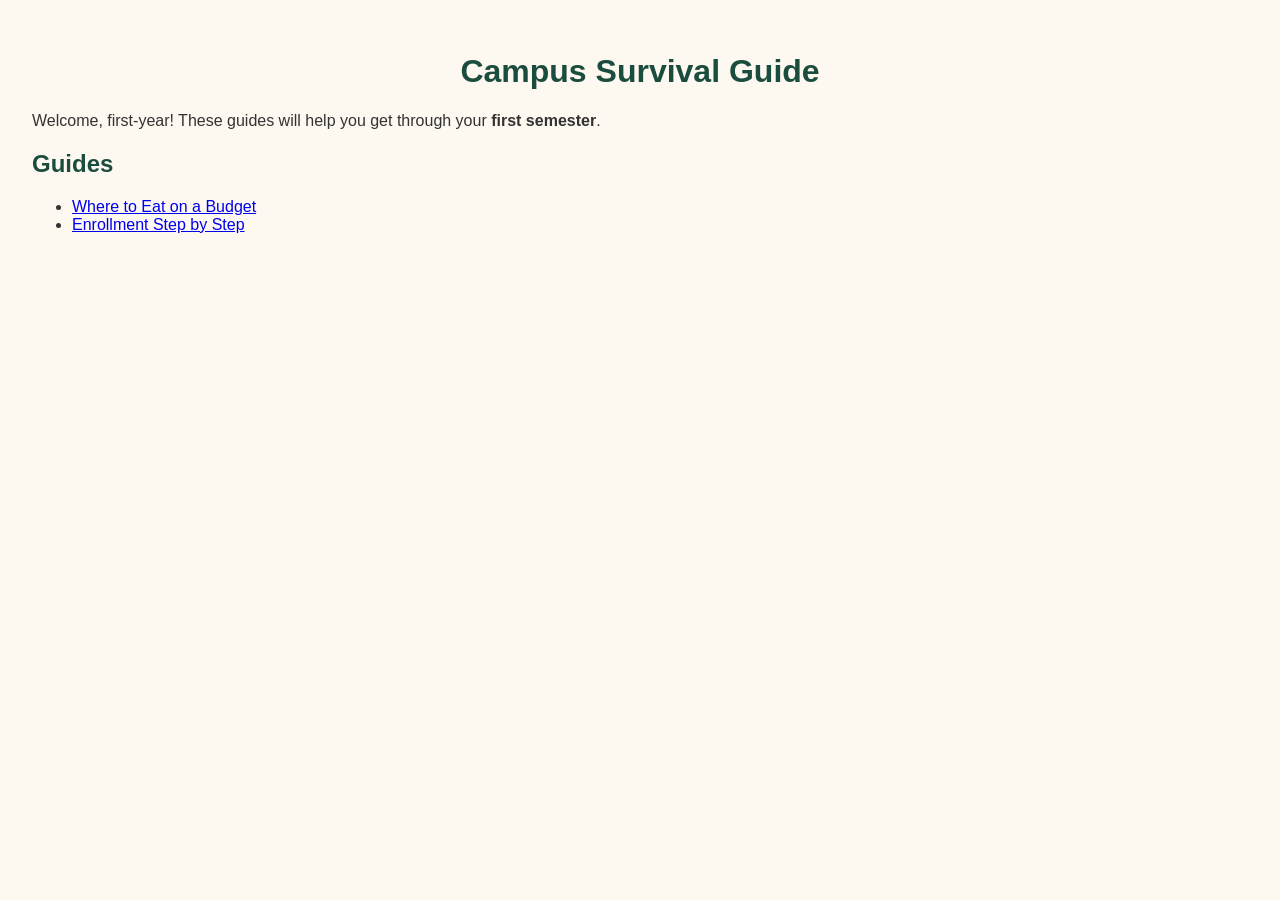
<file: index.html>
<!DOCTYPE html>
<html lang="en">

<head>
    <meta charset="UTF-8">
    <meta name="viewport" content="width=device-width, initial-scale=1.0">
    <title>Campus Survival Guide</title>
    <link rel="stylesheet" href="styles.css">
    
</head>


<body>
    <h1>Campus Survival Guide</h1>
    <p>Welcome, first-year! These guides will help you
        get through your <strong>first semester</strong>.</p>
    <h2>Guides</h2>
    <ul>
        <li><a href="guides/food.html">Where to Eat on a Budget</a></li>
        <li><a href="guides/enrollment.html">Enrollment Step by Step</a></li>
    </ul>
</body>

</html>
</file>
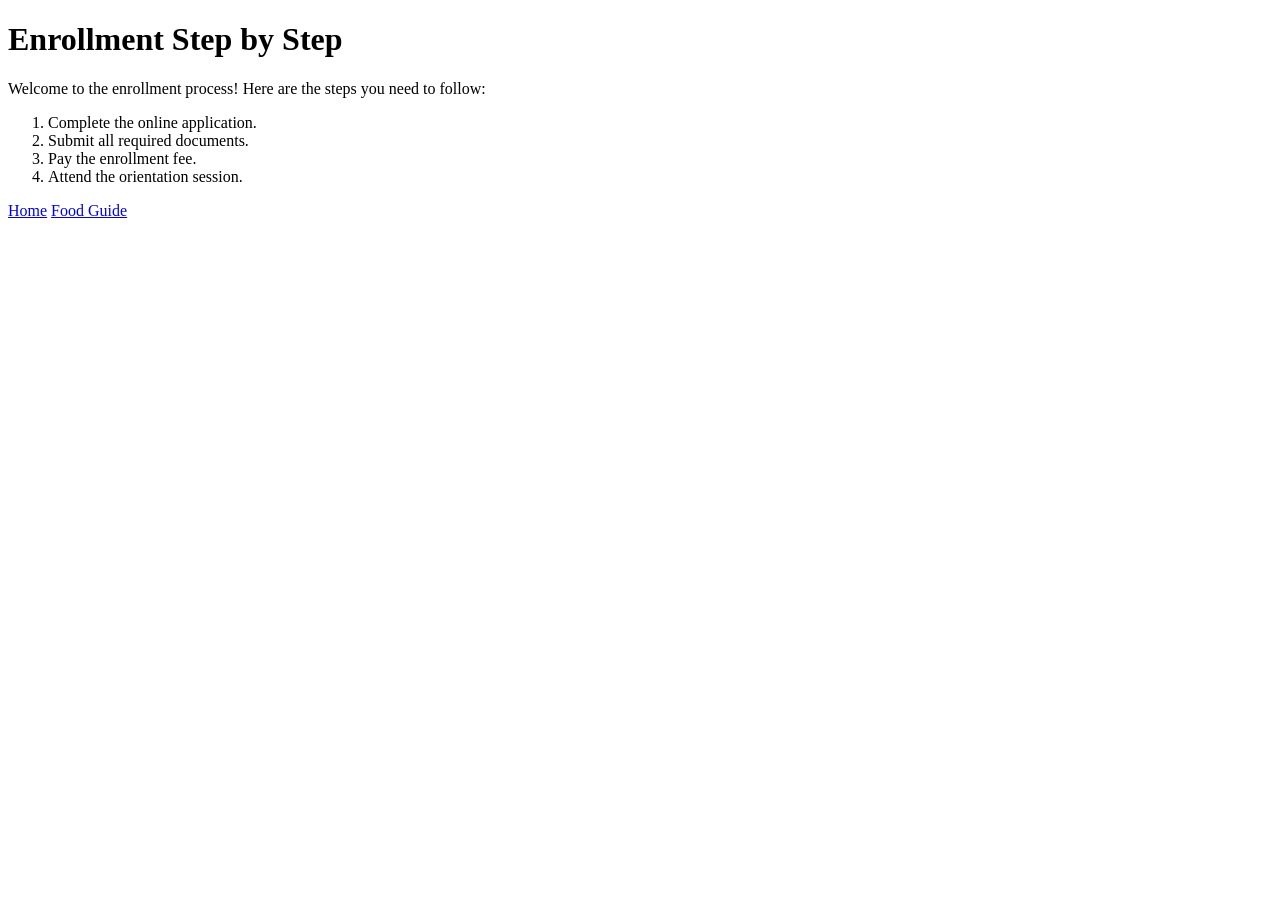
<file: guides/enrollment.html>
<!DOCTYPE html>
<html lang="en">
<head>
    <meta charset="UTF-8">
    <meta name="viewport" content="width=device-width, initial-scale=1.0">
    <title>Enrollment Step by Step</title>
</head>
<body>

    <h1>Enrollment Step by Step</h1>

    <p>Welcome to the enrollment process! Here are the steps you need to follow:</p>

    <ol>
        <li>Complete the online application.</li>
        <li>Submit all required documents.</li>
        <li>Pay the enrollment fee.</li>
        <li>Attend the orientation session.</li>
    </ol>

    <!-- back home: up one folder -->
     <a href="../index.html">Home</a>

    <!-- back to food: same folder -->
     <a href="food.html">Food Guide</a>

</body>
</html>
</file>
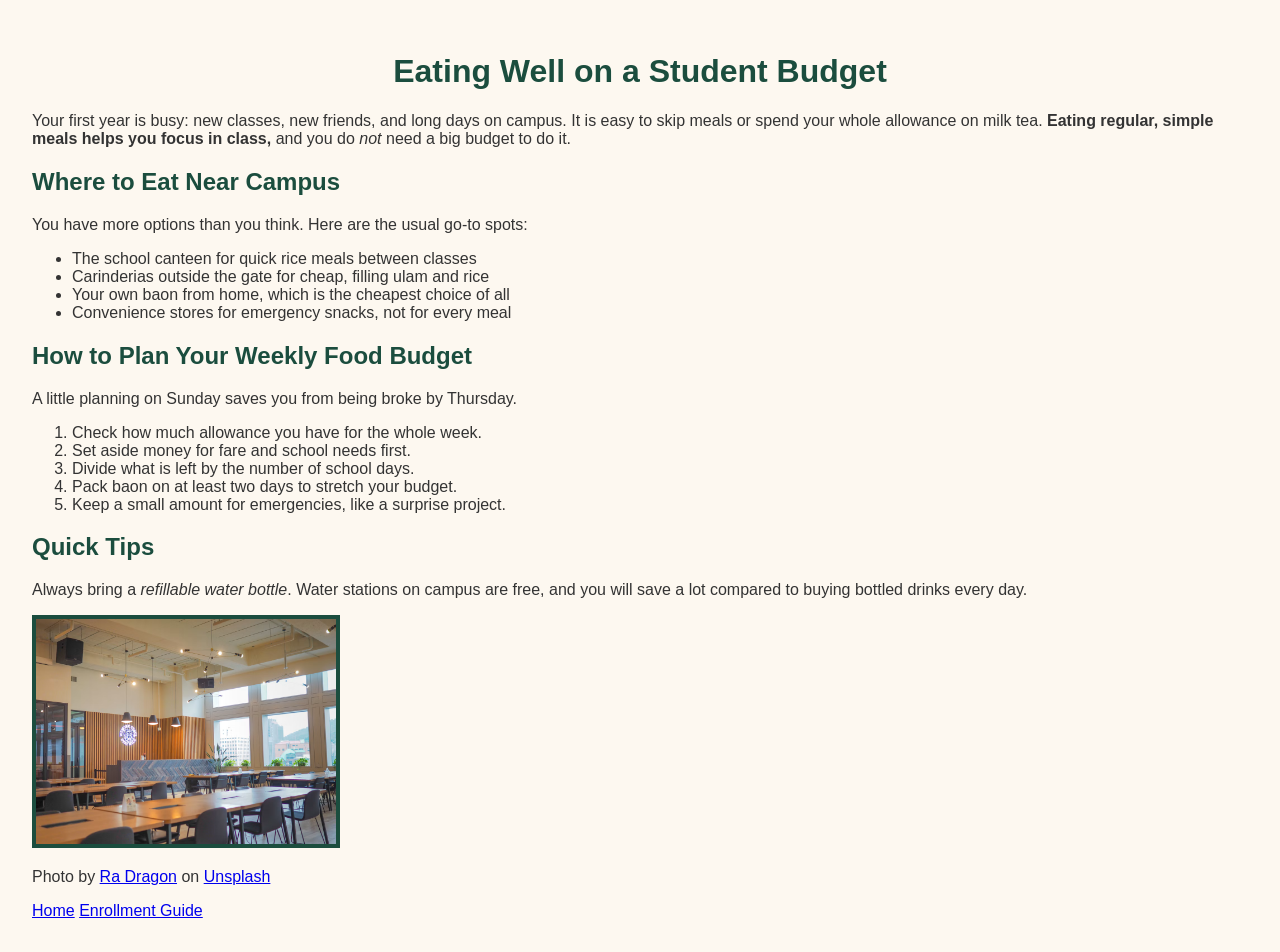
<file: guides/food.html>
<!DOCTYPE html>
<html lang="en">
<head>
    <meta charset="UTF-8">
    <meta name="viewport" content="width=device-width, initial-scale=1.0">
    <title>Eating Well on a Student Budget</title>
    
    <link rel="stylesheet" href="../styles.css">
</head>

<body>

    <h1>Eating Well on a Student Budget</h1>

    <p>
        Your first year is busy: new classes, new friends, and long days on campus.
        It is easy to skip meals or spend your whole allowance on milk tea.
        <strong>Eating regular, simple meals helps you focus in class,</strong>
        and you do <em>not</em> need a big budget to do it.
    </p>

    <h2>Where to Eat Near Campus</h2>

    <p>You have more options than you think. Here are the usual go-to spots:</p>

    <ul>
        <li>The school canteen for quick rice meals between classes</li>
        <li>Carinderias outside the gate for cheap, filling ulam and rice</li>
        <li>Your own baon from home, which is the cheapest choice of all</li>
        <li>Convenience stores for emergency snacks, not for every meal</li>
    </ul>

    <h2>How to Plan Your Weekly Food Budget</h2>

    <p>A little planning on Sunday saves you from being broke by Thursday.</p>

    <ol>
        <li>Check how much allowance you have for the whole week.</li>
        <li>Set aside money for fare and school needs first.</li>
        <li>Divide what is left by the number of school days.</li>
        <li>Pack baon on at least two days to stretch your budget.</li>
        <li>Keep a small amount for emergencies, like a surprise project.</li>
    </ol>

    <h2>Quick Tips</h2>

    <p>
        Always bring a <em>refillable water bottle</em>.
        Water stations on campus are free, and you will save a lot compared
        to buying bottled drinks every day.
    </p>
    
    <img src="../images/canteen.jpg" alt="People eating inside of cafeteria during daytime" width="300">
    <p>Photo by <a href="https://unsplash.com/photos/rectangular-brown-wooden-table-and-chairs-UpKHoF7fYUw">Ra Dragon</a> on <a href="https://unsplash.com/s/photos/canteen?utm_source=unsplash&utm_medium=referral&utm_content=creditCopyText">Unsplash</a></p>
    
    <!-- back home: up one folder -->
     <a href="../index.html">Home</a>

    <!-- back to enrollment: same folder -->
     <a href="enrollment.html">Enrollment Guide</a>



</body>
</html>
</file>
<file: styles.css>
body {
    font-family: 'Times New Roman', Times, serif;
    color: #333333;
    background-color: #d8c098;
}

h1,
h1 {
    color: #1B4D3E;
}

h1 {
    text-align: center;
}

body {
    font-family: Arial, sans-serif;
    color: #333333;
    background-color: #FDF8F0;
    padding: 24px;
}

h1,
h2 {
    color: #1B4D3E;
}

h1 {
    text-align: center;
}

.intro {
    font-size: 20px;
}

.tip {
    background-color: #FFF4CC;
    padding: 16px;
    border: 2px solid #E0A800;
    margin: 24px 0;
}

img {
    border: 4px solid #1B4D3E;
}
</file>
